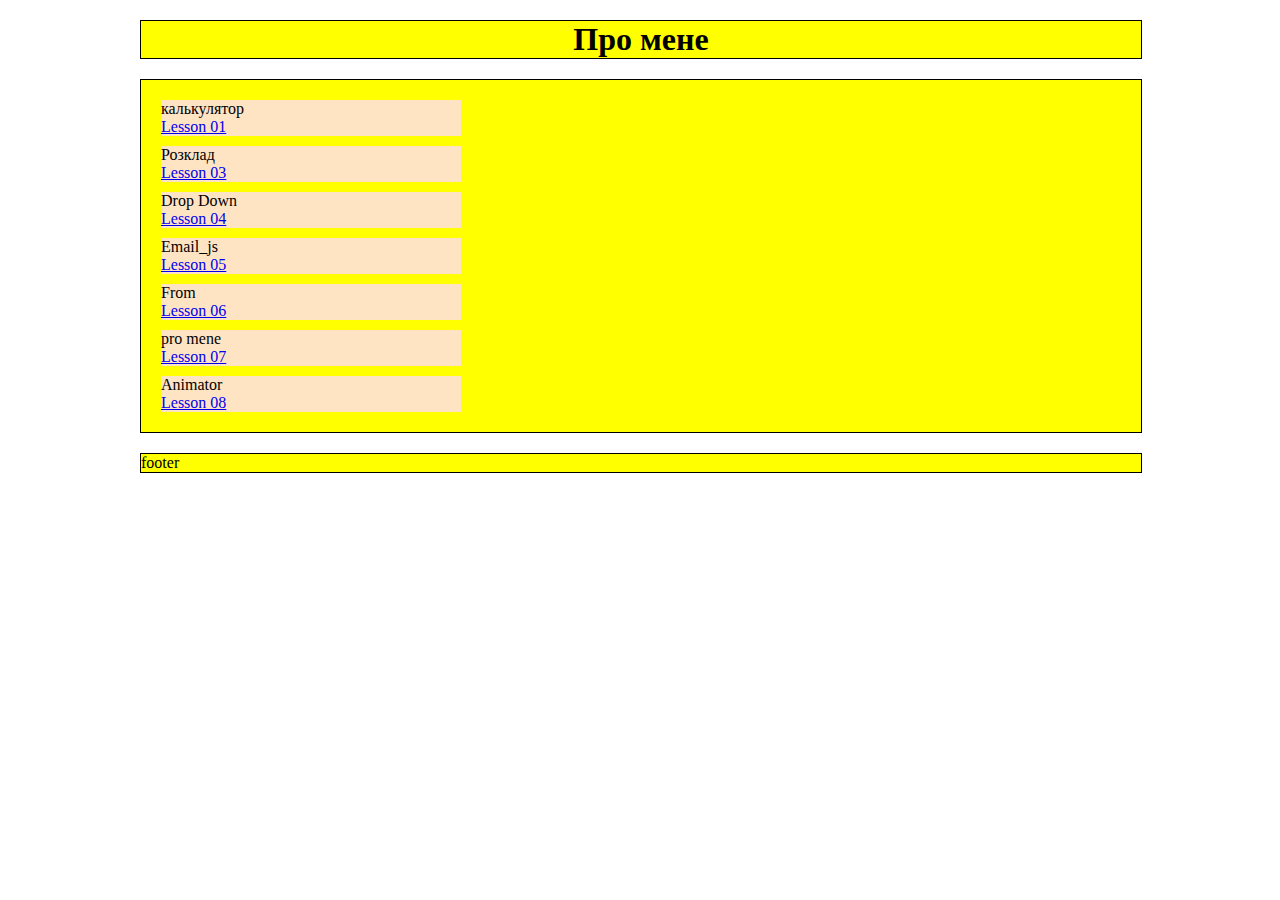
<file: index.html>
<!DOCTYPE html>
<html lang="en">
<head>
    <meta charset="UTF-8">
    <meta http-equiv="X-UA-Compatible" content="IE=edge">
    <meta name="viewport" content="width=device-width, initial-scale=1.0">
    <link rel="stylesheet" href="./style.css">
    <title>Document</title>
</head>
<body>
    <div class="container">
        <div class="header">
            <div class="header-inner">
                <h1>Про мене</h1>
            </div>
        </div>
        
        <div class="main">
            <div class="main-inner">
                <div class="card">
                    <div class="card-title">калькулятор</div>
                    <div class="card-content">
                        <a href="./mmm Lesson_Calculator/index.html">Lesson 01</a>
                    </div>
                </div>
                <div class="card">
                    <div class="card-title">Розклад</div>
                    <div class="card-content">
                        <a href="./mmm Lesson_drag_and_drop/index.html">Lesson 03</a>
                    </div>
                </div>
                <div class="card">
                    <div class="card-title">Drop Down</div>
                    <div class="card-content">
                        <a href="./mmm Lesson_DropDown/index.html">Lesson 04</a>
                    </div>
                </div>
                <div class="card">
                    <div class="card-title">Email_js</div>
                    <div class="card-content">
                        <a href="./mmm Lesson_Email_js/index.html">Lesson 05</a>
                    </div>
                </div>
                <div class="card">
                    <div class="card-title">From</div>
                    <div class="card-content">
                        <a href="./mmm lesson_form/index.html">Lesson 06</a>
                    </div>
                </div>
                                <div class="card">
                    <div class="card-title">pro mene</div>
                    <div class="card-content">
                        <a href="./mmm lesson_pro_mene/index.html">Lesson 07</a>
                    </div>
                </div>
                <div class="card">
                    <div class="card-title">Animator</div>
                    <div class="card-content">
                        <a href="./mmvLesson_Animation/index.html">Lesson 08</a>
                    </div>
                </div>
            </div>
        
        </div>
    
        <div class="footer">
            footer
        </div>
    </div>

</body>
</html>
</file>
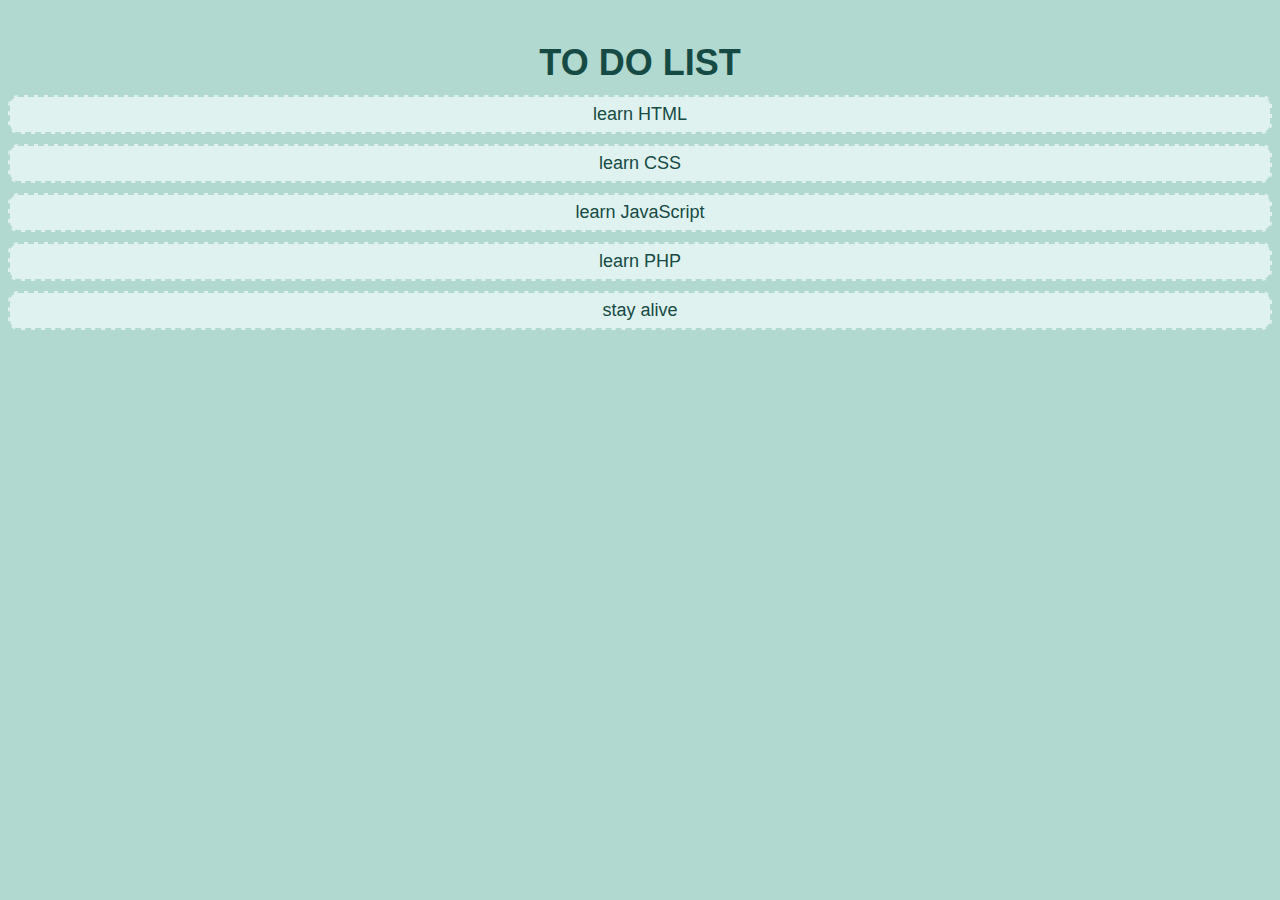
<file: mmm Lesson_drag_and_drop/index.html>
<!DOCTYPE html>
<html lang="en">
<head>
    <meta charset="UTF-8">
    <meta http-equiv="X-UA-Compatible" content="IE=edge">
    <meta name="viewport" content="width=device-width, initial-scale=1.0">
    <link rel="stylesheet" href="./style.css">
    <title>Document</title>
</head>
<body>
    <section class="tasks">
        <h1 class="tasks__title">To do list</h1>
      
        <ul class="tasks__list">
          <li class="tasks__item">learn HTML</li>
          <li class="tasks__item">learn CSS</li>
          <li class="tasks__item">learn JavaScript</li>
          <li class="tasks__item">learn PHP</li>
          <li class="tasks__item">stay alive</li>
        </ul>
      </section>
      <script src="./main.js"></script>
</body>
</html>
</file>
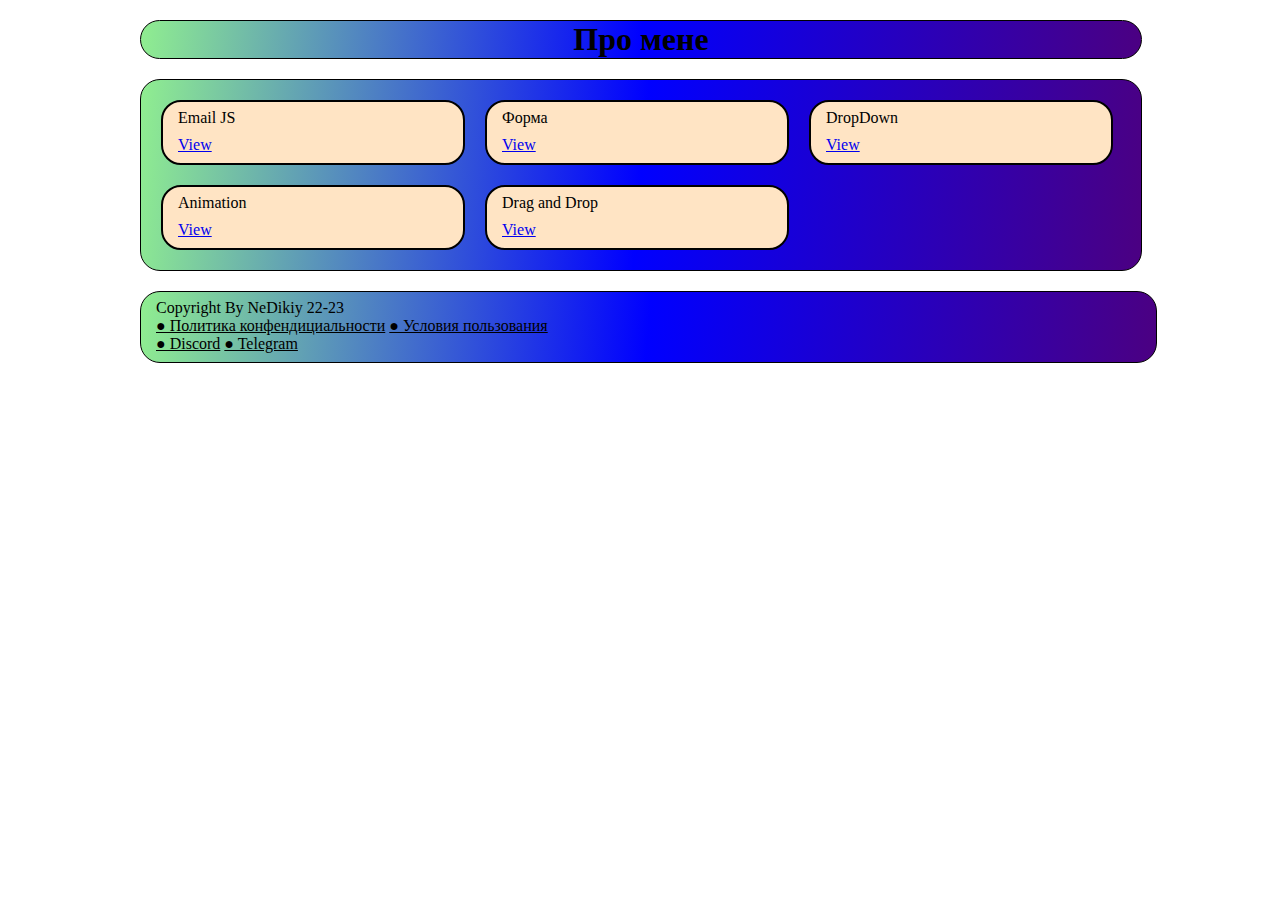
<file: mmm lesson_pro_mene/index.html>
<!DOCTYPE html>
<html lang="en">
<head>
    <meta charset="UTF-8">
    <meta http-equiv="X-UA-Compatible" content="IE=edge">
    <meta name="viewport" content="width=device-width, initial-scale=1.0">
    <link rel="stylesheet" href="https://cdnjs.cloudflare.com/ajax/libs/font-awesome/6.4.0/css/all.min.css" integrity="sha512-iecdLmaskl7CVkqkXNQ/ZH/XLlvWZOJyj7Yy7tcenmpD1ypASozpmT/E0iPtmFIB46ZmdtAc9eNBvH0H/ZpiBw==" crossorigin="anonymous" referrerpolicy="no-referrer" />
    <link rel="stylesheet" href="./style.css">
    <title>Document</title>
</head>
<body>
    <div class="container">
        <div class="header">
            <div class="header-inner">
                <h1>Про мене</h1>
            </div>
        </div>
        
        <div class="main">
            <div class="main-inner">
                <div class="card">
                    <div class="card-title">Email JS</div>
                    <div class="card-content">
                        <a href="/Lesson_Email_js/index.html">View</a>
                    </div>
                </div>
                <div class="card">
                    <div class="card-title">Форма</div>
                    <div class="card-content">
                        <a href="/lesson_form/index.html">View</a>
                    </div>
                </div>
                <div class="card">
                    <div class="card-title">DropDown</div>
                    <div class="card-content">
                        <a href="/Lesson_DropDown/index.html">View</a>
                    </div>
                </div>
                <div class="card">
                    <div class="card-title">Animation</div>
                    <div class="card-content">
                        <a href="/Lesson_Animation/index.html">View</a>
                    </div>  
                </div>
                <div class="card">
                    <div class="card-title">Drag and Drop</div>
                    <div class="card-content">
                        <a href="/Lesson_drag_and_drop/index.html">View</a>
                    </div>
                </div>   
            </div>
        
        </div>
    
        <div class="footer">
                Copyright By NeDikiy <i class="fa fa-copyright" aria-hidden="true"></i> 22-23
                <p>
                 <a href="#" class ="ssilka">&#9679; Политика конфендициальности</a> 
                 <a href="#" class ="ssilka">&#9679; Условия пользования</a>  
                </p> 
                 <p>
                  <a href="https://discord.gg/ARmU6pNAMB" class = "ssilka">&#9679; Discord</a>
                  <a href="https://mssg.me/ratmirka" class ="ssilka">&#9679; Telegram</a>
                 </p>          
        </div>
    </div>

</body>
</html>
</file>
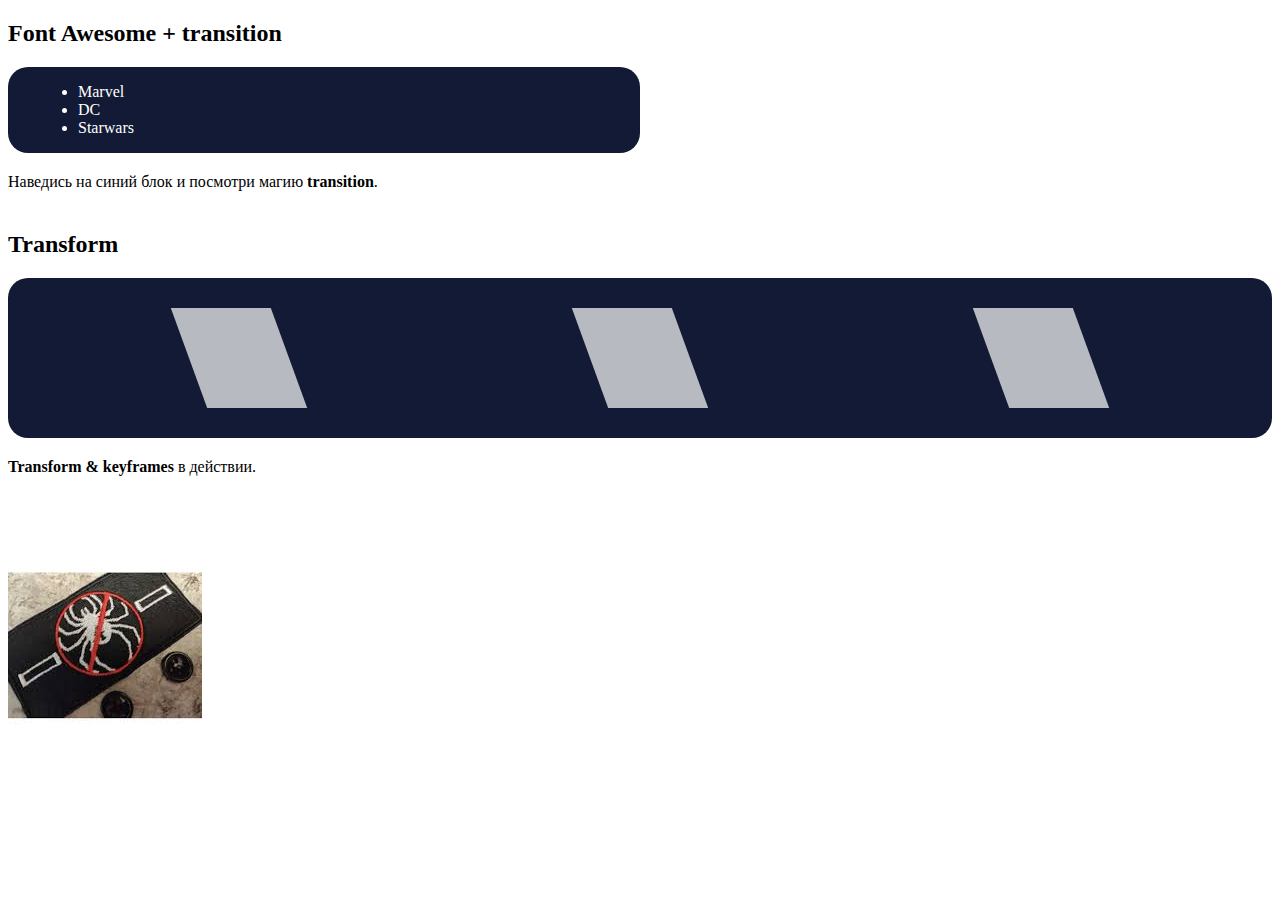
<file: mmvLesson_Animation/index.html>
<!DOCTYPE html>
<html lang="en">
<head>
    <meta charset="UTF-8">
    <meta http-equiv="X-UA-Compatible" content="IE=edge">
    <meta name="viewport" content="width=device-width, initial-scale=1.0">
    <link rel="stylesheet" href="./style.css">
    <link rel="stylesheet" href="https://cdnjs.cloudflare.com/ajax/libs/font-awesome/6.4.0/css/all.min.css" integrity="sha512-iecdLmaskl7CVkqkXNQ/ZH/XLlvWZOJyj7Yy7tcenmpD1ypASozpmT/E0iPtmFIB46ZmdtAc9eNBvH0H/ZpiBw==" crossorigin="anonymous" referrerpolicy="no-referrer" />

    <title>Document</title>
</head>
<body>
    <section class="font">
        <h2 class="text__title title">Font Awesome + transition</h2>
        <div class="font__icons">
            <ul class="fa-ul">
                <li><span class="fa-li"><i class="fas fa-check-square"></i></span>Marvel</li>
                <li><span class="fa-li"><i class="fas fa-spinner fa-pulse"></i></span>DC</li>
                <li><span class="fa-li"><i class="far fa-square"></i></span>Starwars</li>
              </ul>
        </div>
        <p>Наведись на синий блок и посмотри магию <strong>transition</strong>.</p>
    </section>
    <section class="animation">
        <h2 class="text__title title">Transform</h2>
        <div class="animation__block">
            <div class="block__element"></div>
            <div class="block__element"></div>
            <div class="block__element"></div>
        </div>
        <p><strong>Transform & keyframes</strong> в действии.</p>
    </section>
    <picture>
        <source srcset="./assets/images/oldpatch.jpg" type="image/jpeg" media="(min-width:1330px)">
        <source srcset="./assets/images/patchnr.jpg" type="image/jpeg" media="(min-width:992px)">
        <source srcset="./assets/images/patch.jpg" type="image/jpeg" media="(max-width:992px)">
        <img src="./assets/images/1300x400.jpg" alt="">
    </picture>


</body>
</html>
</file>
<file: style.css>
* {
    margin: auto;
}

.container {
    max-width: 1000px;
    width: 90%;
}
.header, .main, .footer {
    width: 100%;
    background-color: yellow;
    border: 1px solid black;
    margin-top: 20px ;
    margin-bottom: 20px;
}

.header-inner {
    width: 100%;
    text-align: center;
}

.main-inner {
    display: inline-block;
    width: 100%;
    padding: 10px;

}

.card {
    position: relative;
    margin: 10px;
    /* float: left; */
    width: 30%;
    background-color: bisque;
}
</file>
<file: mmm Lesson_drag_and_drop/style.css>
body {
    font-family: "Tahoma", sans-serif;
    font-size: 18px;
    line-height: 25px;
    color: #164a44;
  
    background-color: #b2d9d0;
  }
  
  .tasks__title {
    margin: 50px 0 20px 0;
  
    text-align: center;
    text-transform: uppercase;
   }
  
  .tasks__list {
    margin: 0;
    padding: 0;
  
    list-style: none;
  }
  
  .tasks__item {
    transition: background-color 0.5s;
    margin-bottom: 10px;
    padding: 5px;
  
    text-align: center;
    border: 2px dashed #b2d9d0;
    border-radius: 10px;
    cursor: move;
    background-color: #dff2ef;
  
    transition: background-color 0.5s;
  }
  
  .tasks__item:last-child {
    margin-bottom: 0;
  }
  
  .selected {
    opacity: 0.6;
  }
</file>
<file: mmm lesson_pro_mene/style.css>
* {
    margin: auto;
    font: size 14px;
}

.container {
    max-width: 1000px;
    width: 90%;
}
.header, .main, .footer {
    width: 100%;
    background: linear-gradient(-85deg, indigo, blue, lightgreen);
    border: 1px solid black;
    margin-top: 20px ;
    margin-bottom: 20px;
    border-radius: 20px;
}

.header-inner {
    width: 100%;
    text-align: center;
}

.main-inner {
    display: flex;
    width: 100%;
    padding: 10px;
    flex-wrap: wrap;
}

.card {
    position: relative;
    margin: 10px;
    /* float: left; */
    width: 30%;
    background: bisque;
    border: 2px solid black;
    border-radius: 20px;
}
.card-title{
    padding-left: 15px;
    padding-top: 7px;
    padding-bottom: 9px;
}

.card-content{
    padding-left: 15px;
    padding-bottom: 9px;
}

.footer{
    padding-left: 15px;
    padding-top: 7px;
    padding-bottom: 9px;
}
.ssilka{
    color: black;
}
@media(max-width: 1199px){
    *{
        font-size: 20px;
    }
}
@media(max-width: 979px){
    *{
        font-size: 30px;
    }
    .card{
        width: 95%;
        align-items: space-around;
    }
}
@media(max-width: 767px){
    *{
        font-size: 40px;
    }
    .card{
        width: 95%;
        align-items: space-around;
    }
}
</file>
<file: mmvLesson_Animation/style.css>
*{
    box-sizing: border-box;
}
.font, .animation, .background {
    margin: 0px 0px 40px 0px;
  }
  
  .font__icons {
      width: 50%;
      margin: 0 0 20px 0;
      padding: 0 0 0 30px;
      background-color: rgb(19, 26, 53);
      border-radius: 20px;
      display: flex;
      justify-content: flex-start;
      align-items: center;
      transition: width 2s;
  }
  
  .font__icons:hover {
      width: 100%;
  }
  
  
  .animation__block {
      width: 100%;
      margin: 0 0 20px 0;
      padding: 30px;
      background-color: rgb(19, 26, 53);
      border-radius: 20px;
      display: flex;
      justify-content: space-around;
      align-items: center;
  }
  
  .block__element {
    background-color: #ffffff;
    height: 100px;
    width: 100px;
    font-size: 1px;
    padding: 1px;
    color: white;
    margin-right: 5px;
    margin-left: 5px;
    animation: skew 3s infinite;
    transform: skew(20deg);
    animation-direction: alternate;
    opacity: .7;
    }
    
  @keyframes skew {
    0% {
      transform: skewX(20deg);
    }
    10%{
        transform: skewX(15deg);
    }
    20%{
        transform: skewX(10deg);
    }
    30%{
        transform: skewX(5deg);
    }
    40%{
        transform: skewX(0deg);
    }
    50%{
        transform: skewX(-5deg);
    }
    60%{
        transform: skewX(-10deg);
    }
    70%{
        transform: skewX(-15deg);
    }
    80%{
        transform: skewX(-17deg);
    }
    90%{
        transform: skewX(-19deg);
    }
    100% {
      transform: skewX(-20deg);
    }
  }

li{
    color: white;
}
</file>
